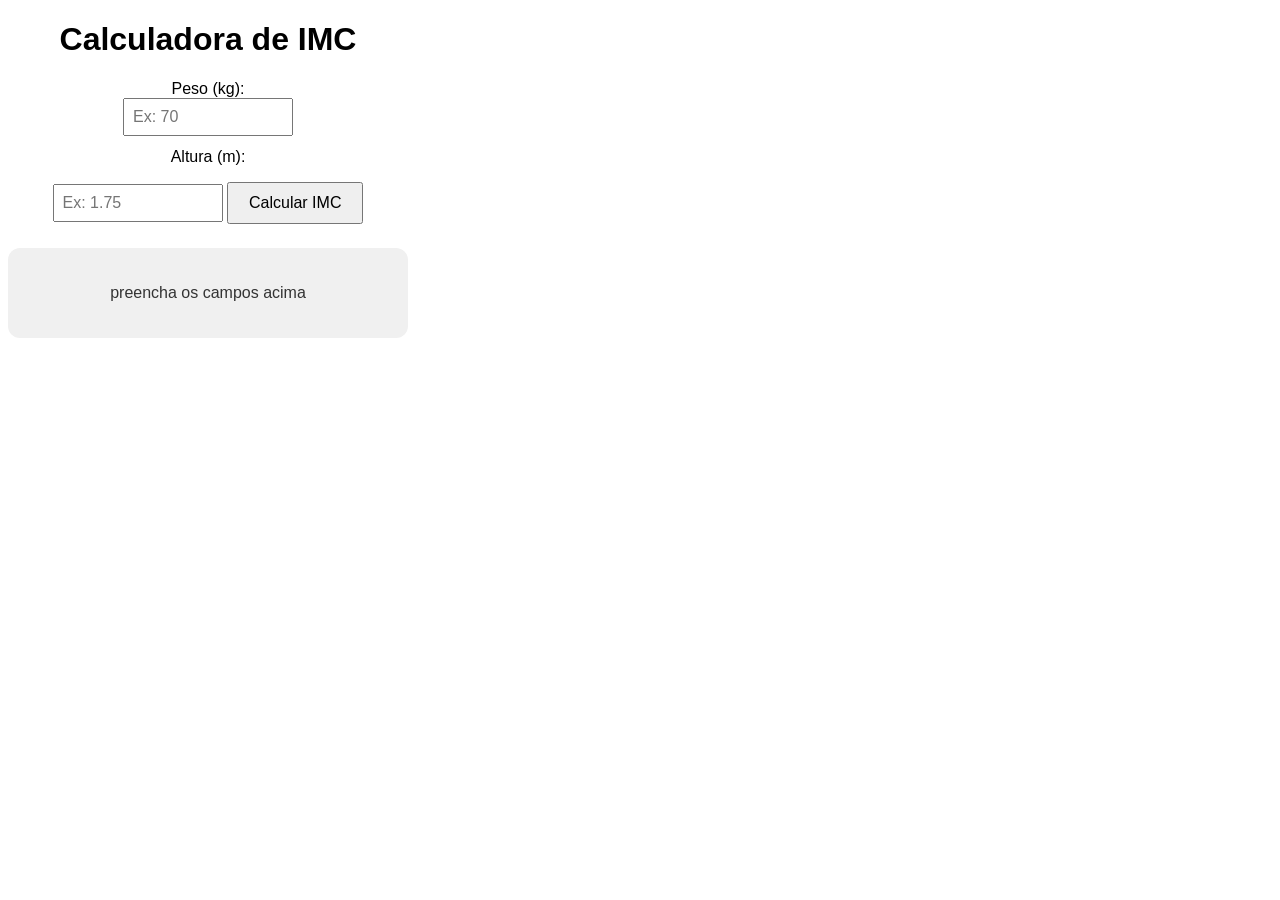
<file: pratica_javascript2/index.html>
<!DOCTYPE html>
<html lang="en">
<head>
    <meta charset="UTF-8">
    <meta name="viewport" content="width=device-width, initial-scale=1.0">
    <title>Document</title>
    <link rel="stylesheet" href="estilo.css">
</head>
<body>
    <h1>Calculadora de IMC</h1>

    <label for="peso">Peso (kg):</label>
    <input type="number" id="peso" name="peso" placeholder="Ex: 70">

    <label for="altura">Altura (m):</label>
    <input type="number" id="altura" step="0.01" name="altura" placeholder="Ex: 1.75">

    <button id="btnCalcular">Calcular IMC</button>
    <div id="resultado" class="vazio">
        <p id="valor_imc">preencha os campos acima</p>
        <p id="classificacao_imc"></p>
    </div>

    <script src="script.js"></script>

</body>
</html>
</file>
<file: pratica_javascript2/estilo.css>
body {
    font-family: Arial, sans-serif;
    max-width: 400px;
    margin: 30 auto;
    text-align: center;
}

label { display: block; margin-top: 12px; }
input { padding: 8px; font-size: 16px; width: 150px; }
button { margin-top: 16px; padding: 10px 20px; font-size: 16px; cursor: pointer; }

#resultado {
    margin-top: 24px;
    padding: 20px;
    border-radius: 12px;
    transition: background-color 0.4s;
}

.vazio { background-color: #f0f0f0; color: #333; }
.abaixo { background-color: #74a9d8; color: #fff; }
.normal { background-color: #7bc67e; color: #fff; }
.sobrepeso { background-color: #ffb347; color: #5a3300; }
.obesidade { background-color: #e57377; color: #fff; }
</file>
